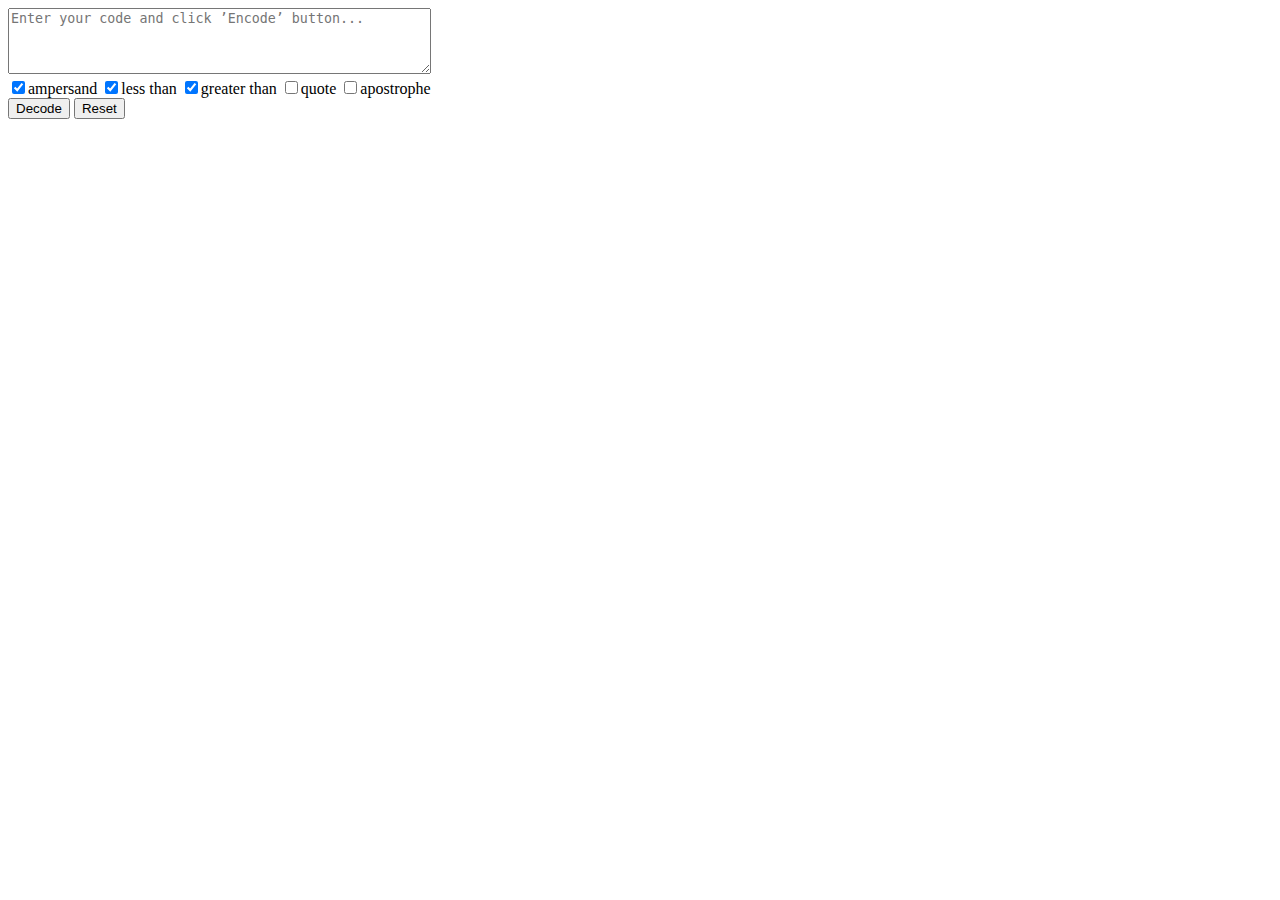
<file: html-encode/index.html>
<!DOCTYPE html><html><head> <meta charset="utf-8"> <title>HTML Encode</title> <link href="https://cdn.nafcodes.com/assets/built/cmtfp.css" rel="stylesheet"></head><body> <div id="allHolder" class="compact"> <div id="commentsHolder"> <div class="commentBodyContainer"> <textarea spellcheck="false" rows="4" cols="50" id="commentBodyField" placeholder="Enter your code and click &rsquo;Encode&rsquo; button..."></textarea> <br></div><div id="identityControlsHolder" class="enableAvatar identity-type-CURRENT"> <div class="loggedInAvatar"> <div class="avatar-image-container"></div></div><div class="identitySelectorContainer"> <div class="dropdown"></div><span id="signoutLink"> <label class="checkboxLabel" title="&amp; → &amp;amp;"><input title="&amp; → &amp;amp;" type="checkbox" checked>ampersand</label> <label class="checkboxLabel" title="&lt; → &amp;lt;"><input title="&lt; → &amp;lt;" type="checkbox" checked>less than</label> <label class="checkboxLabel" title="&gt; → &amp;gt;"><input title="&gt; → &amp;gt;" type="checkbox" checked>greater than</label> <label class="checkboxLabel" title="&quot; → &amp;quot;"><input title="&quot; → &amp;quot;" type="checkbox">quote</label> <label class="checkboxLabel" title="&apos; → &amp;apos;"><input title="&apos; → &amp;apos;" type="checkbox">apostrophe</label> </span> </div></div></div><div id="postCommentButtonHolder" class="postCommentButtonHolder"> <div id="subscribeButtonHolder" class="container" style="display: block;"></div><button id="postCommentSubmit">Decode</button> <button id="postCommentPreview">Reset</button> </div></div><script src="https://cdn.nafcodes.com/assets/built/htmlencode.js"></script></body></html>
</file>
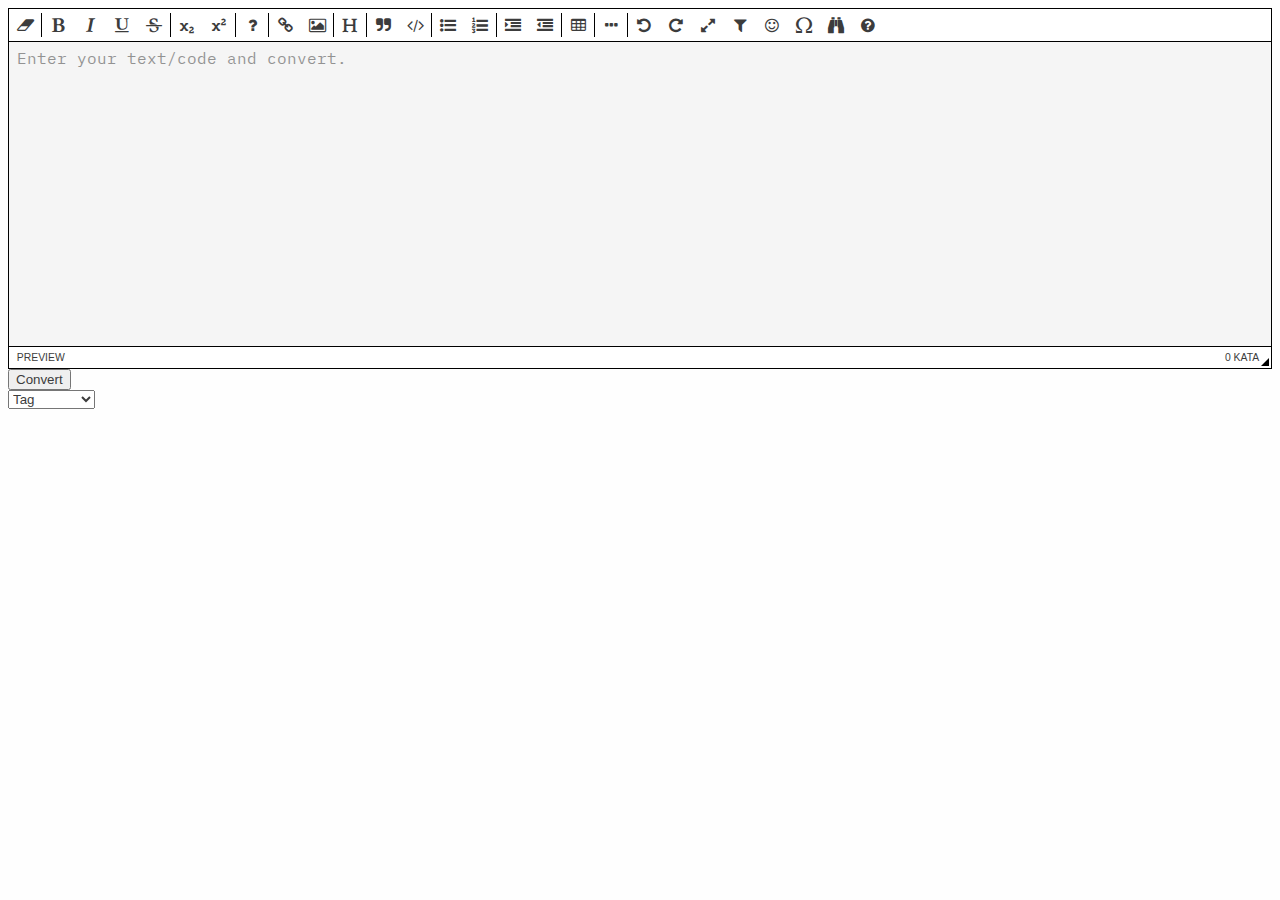
<file: text-editor/index.html>
<!DOCTYPE html>
<html dir="ltr" class="notranslate" translate="no">

<head class="notranslate" translate="no">
    <!-- https://github.com/taufik-nurrohman/text-editor -->
    <!-- https://www.mikeabbink.com/ and/or https://boldmonday.com/ -->
    <!-- https://rsms.me/inter/ -->
    <meta charset="utf-8">
    <meta content="viewport-fit=cover, width=device-width, initial-scale=1.0, minimum-scale=1.0, maximum-scale=1.0, user-scalable=no" name="viewport">
    <meta content="noindex,nofollow,none,noarchive,nosnippet,noodp,notranslate,noimageindex" name="robots">
    <title>Text Editor</title>
    <link href="favicon.ico" rel="shortcut icon">
    <link href="ui.min.css" rel="stylesheet">
    <link href="ui.i.min.css" rel="stylesheet">
    <script src="q2o.js"></script>
    <script src="o2q.js"></script>
    <link href="https://fonts.googleapis.com/css?family=IBM+Plex+Mono:100,100i,200,200i,300,300i,400,400i,500,500i,600,600i,700,700i&display=swap&subset=cyrillic,cyrillic-ext,latin-ext,vietnamese" rel="stylesheet">
    <style>
        @import url('https://rsms.me/inter/inter.css');

        html {
            font-family: 'Inter', sans-serif;
        }

        @supports (font-variation-settings: normal) {
            html {
                font-family: 'Inter var', sans-serif;
            }
        }

        * {
            color: #3c3c3c;
        }

        body {
            background-color: #fefefe;
        }

        a[href] {
            text-decoration: none;
            color: #3c3c3c
        }

        a[href]:hover {
            text-decoration: none;
        }

        a[href^="#"]:hover {
            text-decoration: none;
        }

        ::selection {
            background: rgb(255, 140, 105);
            text-shadow: none
        }

        .text-editor-tool .text-editor-button {
            color: #3c3c3c
        }

        .text-editor-textarea.text-editor-content {
            height: 19em;
            min-height: 19em
        }

        .text-editor-textarea {
            background-color: rgba(0, 0, 0, 0.04);
        }

        .text-editor-content {
            font-family: "IBM Plex Mono", monospace;
            font-feature-settings: 'kern'1, 'liga'1, 'calt'1, 'ss02'1, 'zero'1;
        }

        .text-editor-a {
            color: #3c3c3c
        }
    </style>
</head>

<body class="notranslate" translate="no">



<form action="https://cdn.nafcodes.com/text-editor/" id="form" method="get">
    <textarea class="notranslate" translate="no" id="editor" name="content" placeholder="Enter your text/code and convert." required="required"></textarea>
    <button type="submit">Convert</button>
</form>

<select id="tag" name="tag" form="form" required="required">
  <option value="">Tag</option>
  <option value="code">code</option>
  <option value="pre">pre</option>
  <option value="blockquote">blockquote</option>
  <option value="textarea">textarea</option>
</select>


    <script src="text-editor.min.js"></script>
    <script src="ui.min.js"></script>
    <script src="h-t-m-l.min.js"></script>
    <script>
        var editor = TE.ui.HTML(document.querySelector("#editor"), {
            counter: true,
            converter: true,
            emoji: true,
            bubble: true,
            auto_grow: true,
            auto_close_html: true,
            extra: true,
            symbol: true
        });
        TE.plug("id-id.min.js");
        TE.plug("expand.min.js");
        TE.plug("table.min.js");
        TE.plug("converter.min.js");
        TE.plug("emoji.min.js");
        TE.plug("bubble.min.js");
        TE.plug("grow.min.js");
        TE.plug("auto-complete-h-t-m-l.min.js");
        TE.plug("counter.min.js");
        TE.plug("preview.min.js");
        TE.plug("help.min.js");
        TE.plug("find.min.js");
        TE.plug("symbol.min.js");
    </script>

        <script>
    var result = document.getElementById('editor');
    if (window.location.search) {
        var config = q2o(window.location.search);
            tag = config.tag;
            content = config.content;
            content = content.replace(/\+/g, ' ');
            result.innerHTML = '<i title="' + tag + '">' + content + '</i>';
        }
    </script>

</body>

</html>
</file>
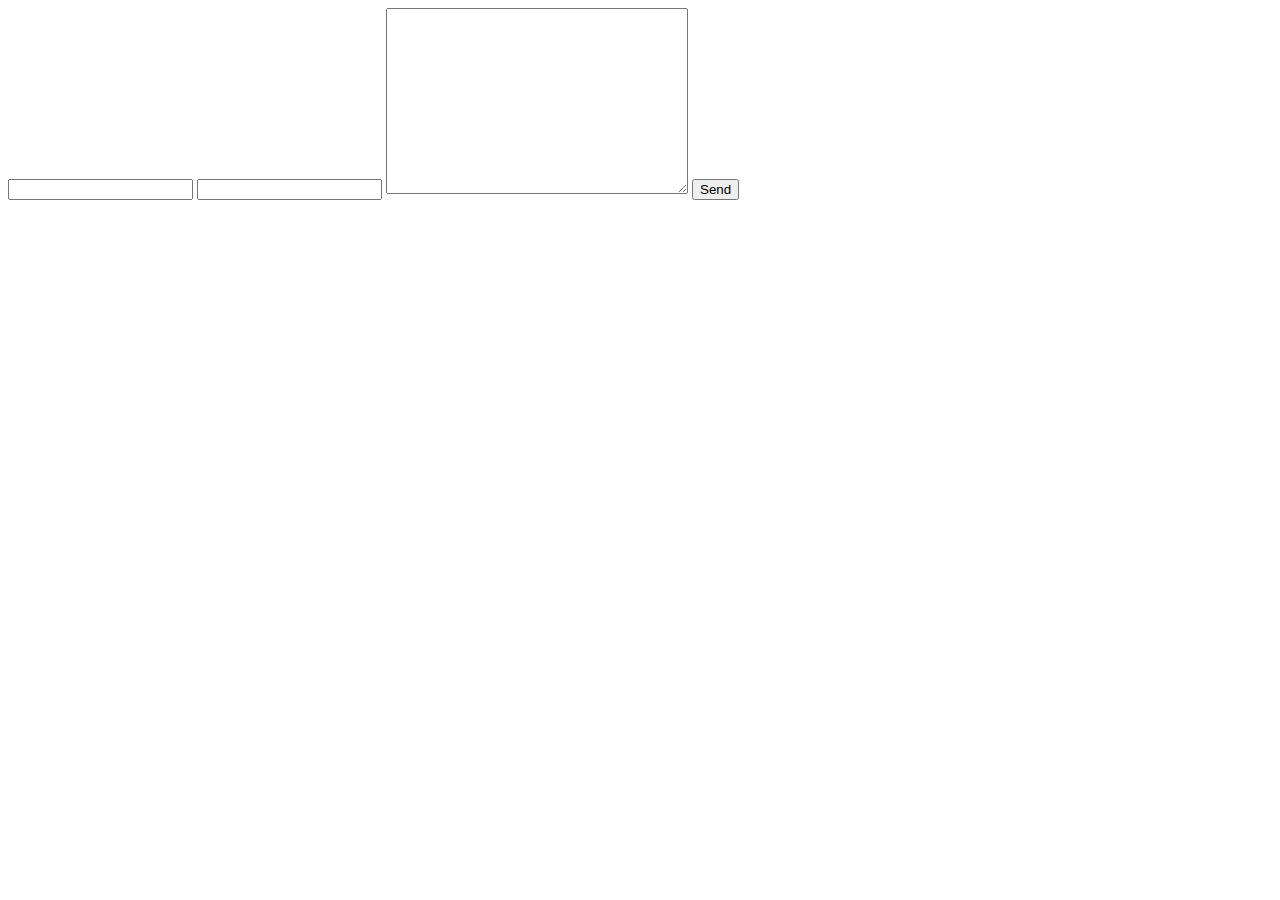
<file: mail.html>
<!DOCTYPE html>
<html>
<head>
	<title></title>
</head>
<body>
<form action="mailto:info@w3docs.com" method="get" enctype="text/plain">
<input type="text" name="name">
<input type="text" name="email">
<textarea name="comments" rows = "12" cols = "35"></textarea>
<input type="submit" name="submit" value="Send">
</form>
</body>
</html>
</file>
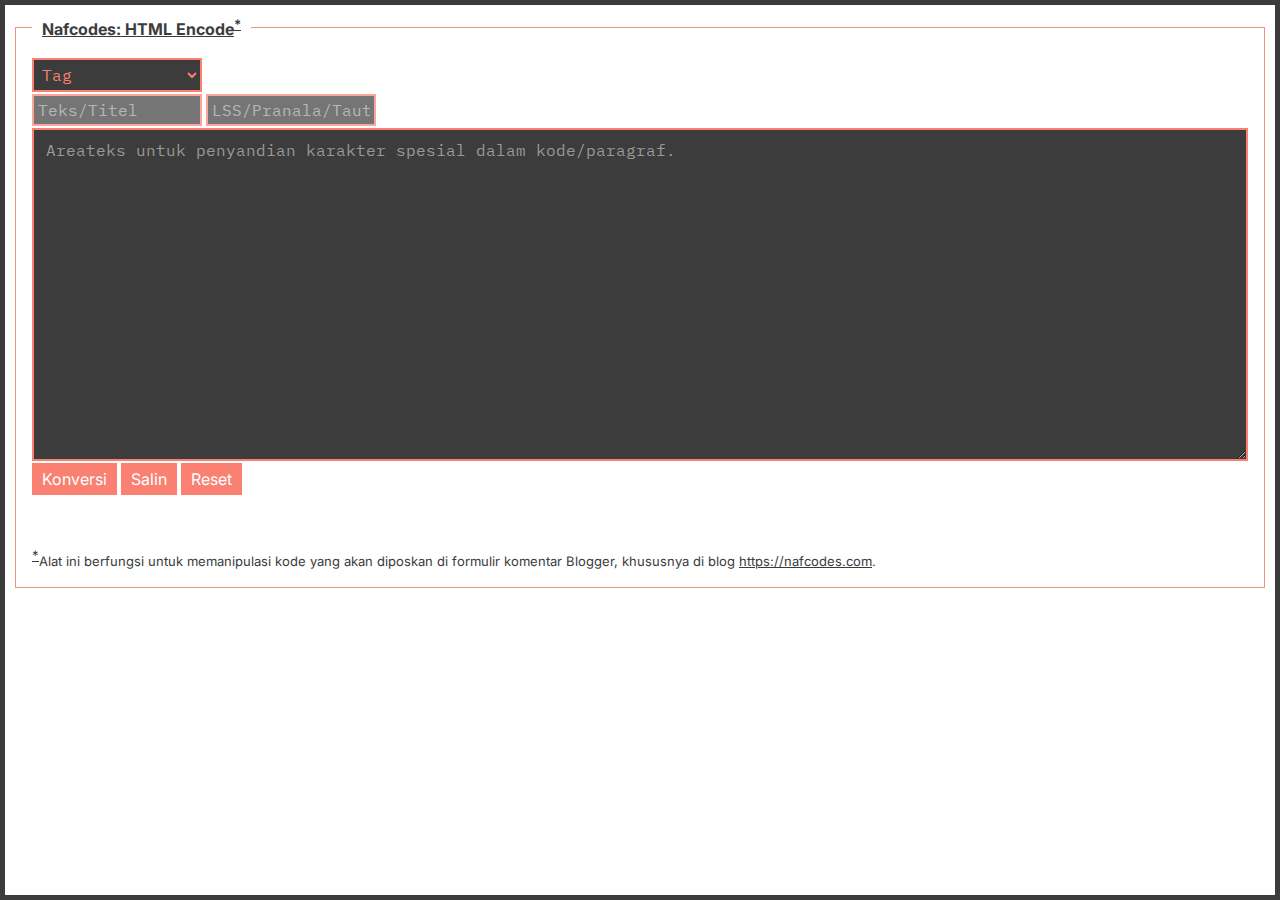
<file: assets/built/html-encode.html>
<!DOCTYPE html>
<html>

<head>
    <meta charset="utf-8">
    <meta content="viewport-fit=cover, width=device-width, initial-scale=1.0, minimum-scale=1.0, maximum-scale=1.0, user-scalable=no" name="viewport">
    <meta content="noindex,nofollow,none,noarchive,nosnippet,noodp,notranslate,noimageindex" name="robots">
    <title>Encode HTML dan Manipulasi Teks</title>
    <script src="https://cdn.nafcodes.com/text-editor/q2o.js"></script>
    <!--<script src="https://cdn.nafcodes.com/text-editor/o2q.js"></script>-->
    <link href="https://fonts.googleapis.com/css2?family=Inter:wght@100;200;300;400;500;600;700;800;900&display=swap" rel="stylesheet">
    <link href="https://fonts.googleapis.com/css?family=IBM+Plex+Mono:100,100i,200,200i,300,300i,400,400i,500,500i,600,600i,700,700i&display=swap&subset=cyrillic,cyrillic-ext,latin-ext,vietnamese" rel="stylesheet">
    <style>
        a,
        abbr,
        address,
        article,
        aside,
        audio,
        blockquote,
        body,
        canvas,
        caption,
        cite,
        code,
        dd,
        del,
        details,
        dfn,
        div,
        dl,
        dt,
        em,
        fieldset,
        figcaption,
        figure,
        footer,
        form,
        h1,
        h2,
        h3,
        h4,
        h5,
        h6,
        header,
        hgroup,
        html,
        iframe,
        img,
        ins,
        label,
        legend,
        li,
        main,
        mark,
        nav,
        ol,
        p,
        pre,
        q,
        section,
        small,
        span,
        strong,
        sub,
        summary,
        sup,
        table,
        tbody,
        td,
        tfoot,
        th,
        thead,
        time,
        tr,
        ul,
        video {
            margin: 0;
            padding: 0;
            border: 0
        }

        html {
            font-size: 62.5%
        }

        body {
            font-size: 1.6rem;
            line-height: 1.4
        }

        * {
            font: inherit
        }

        strong {
            font-weight: 700
        }

        em {
            font-style: italic
        }

        small,
        sub,
        sup {
            font-size: small
        }

        a,
        a:visited {
            color: inherit
        }

        article,
        aside,
        footer,
        header,
        main,
        nav,
        section {
            display: block
        }

        * {
            box-sizing: border-box
        }

        :after,
        :before {
            box-sizing: inherit
        }

        table {
            border-collapse: collapse;
            border-spacing: 0
        }

        ol,
        ul {
            list-style: none
        }

        img,
        video {
            max-width: 100%
        }

        img {
            border-style: none
        }

        blockquote,
        q {
            quotes: none
        }

        blockquote:after,
        blockquote:before,
        q:after,
        q:before {
            content: "";
            content: none
        }

        *::selection {
            background: salmon;
            color: white;
        }

        *::-moz-selection {
            background: salmon;
            color: white;
        }

        [hidden] {
            display: none !important
        }

        [disabled] {
            cursor: not-allowed
        }

        :focus:not(:focus-visible) {
            outline: 0
        }


        body {
            margin: 0;
            padding: 10px;
            color: #3c3c3c;
            background-color: white;
            border: 5px solid #3c3c3c;
            min-height: 100vh;
            font-family: 'Inter', -system-ui, system-ui, -apple-system, BlinkMacSystemFont, "Segoe UI", Roboto, "Helvetica Neue", Helvetica, Arial, Oxygen-Sans, Oxygen, Ubuntu, "Open Sans", Cantarell, "Fira Sans", "Droid Sans", sans-serif, "Apple Color Emoji", "Segoe UI Emoji", "Segoe UI Symbol";
        }

        form {
            margin: 0;
            padding: 0;
        }

        input,
        select,
        textarea {
            font-family: "IBM Plex Mono", monospace;
        }

        button,
        input,
        select,
        textarea {
            display: inline-block;
            vertical-align: middle;
            width: 170px;
            margin: 1px 0;
            padding: 4px;
            color: salmon;
            line-height: normal;
            background-color: #3c3c3c;
            border: 2px solid salmon;
            -webkit-box-sizing: border-box;
            -moz-box-sizing: border-box;
            box-sizing: border-box;
            outline: none;
            outline-offset: -2px;
        }

        button,
        input[type="button"],
        input[type="reset"],
        input[type="submit"] {
            width: auto;
            color: white;
            background-color: salmon;
            border: 2px solid salmon;
            padding-right: 8px;
            padding-left: 8px;
            cursor: pointer;

            -webkit-touch-callout: none;
            -webkit-user-select: none;
            -moz-user-select: none;
            -ms-user-select: none;
        }

        input[type="checkbox"],
        input[type="image"],
        input[type="radio"] {
            width: auto;
            padding: 0;
            background: none;
            border: none;
            cursor: pointer;
        }

        input[type="checkbox"],
        input[type="radio"] {
            position: relative;
            top: -2px;
        }

        input[type="color"],
        input[type="file"],
        label,
        select {
            display: inline-block;
            vertical-align: middle;
            cursor: pointer;
        }

        textarea {
            overflow: auto;
            display: block;
            width: 100%;
            resize: vertical;
            width: 100%;
            min-height: 37vh;
            padding: 10px 12px;

        }

        button::-moz-focus-inner,
        input::-moz-focus-inner {
            margin: 0;
            padding: 0;
            border: none;
            outline: none;
        }

        input:focus,
        select:focus,
        textarea:focus {
            background-color: #3c3c3c
        }

        button:focus,
        input[type="button"]:focus,
        input[type="reset"]:focus,
        input[type="submit"]:focus {
            background-color: salmon
        }

        button:hover,
        input[type="button"]:hover,
        input[type="reset"]:hover,
        input[type="submit"]:hover {
            border: 2px solid #3c3c3c;
            background-color: #3c3c3c
        }

        button:active,
        input[type="button"]:active,
        input[type="reset"]:active,
        input[type="submit"]:active {
            background-color: salmon
        }

        fieldset {
            margin: 0 0 1em;
            padding: 1em;
            border: 1px solid #e9967a;
        }

        legend {
            margin: 0;
            padding: 0 10px;
            font-weight: bold;
        }

        button[disabled],
        input[disabled],
        select[disabled],
        textarea[disabled] {
            opacity: .7;
            cursor: default;
            cursor: not-allowed;
        }

        input[type="date"][readonly],
        input[type="email"][readonly],
        input[type="number"][readonly],
        input[type="tel"][readonly],
        input[type="text"][readonly],
        input[type="url"][readonly],
        textarea[readonly],
        input[type="date"][readonly]:focus,
        input[type="email"][readonly]:focus,
        input[type="number"][readonly]:focus,
        input[type="tel"][readonly]:focus,
        input[type="text"][readonly]:focus,
        input[type="url"][readonly]:focus,
        textarea[readonly]:focus {
            background-color: #eee;
            cursor: default;
        }

        ::-webkit-input-placeholder {
            color: #999
        }

        :-ms-input-placeholder {
            color: #999
        }

        ::-moz-placeholder {
            color: #999
        }

        :-moz-placeholder {
            color: #999
        }

        :placeholder {
            color: #999
        }

        :focus::-webkit-input-placeholder {
            color: #b9b989
        }

        :focus:-ms-input-placeholder {
            color: #b9b989
        }

        :focus::-moz-placeholder {
            color: #b9b989
        }

        :focus:-moz-placeholder {
            color: #b9b989
        }

        :focus:placeholder {
            color: #b9b989
        }

        .notes-encode {
            margin-top: 5rem;
        }
    </style>
</head>

<body>
    <fieldset>
        <legend><a href="/p/html-encode.html">Nafcodes: HTML Encode</a><sup id="to:top-notes"><a href="#to:bottom-notes">*</a></sup></legend>
        <select name="tag" id="tag" required="required" form="form-encode">
            <option value="">Tag</option>
            <option value="">&amp;lt;text&amp;gt;</option>
            <option value="" disabled="disabled">—</option>
            <option value="a">&amp;lt;a&amp;gt;</option>
            <option value="abbr">&amp;lt;abbr&amp;gt;</option>
            <option value="acronym">&amp;lt;acronym&amp;gt;</option>
            <option value="address">&amp;lt;address&amp;gt;</option>
            <option value="audio">&amp;lt;audio&amp;gt;</option>
            <option value="bdi">&amp;lt;bdi&amp;gt;</option>
            <option value="bdo">&amp;lt;bdo&amp;gt;</option>
            <option value="blockquote">&amp;lt;blockquote&amp;gt;</option>
            <option value="button">&amp;lt;button&amp;gt;</option>
            <option value="cite">&amp;lt;cite&amp;gt;</option>
            <option value="code">&amp;lt;code&amp;gt;</option>
            <option value="data">&amp;lt;data&amp;gt;</option>
            <option value="del">&amp;lt;del&amp;gt;</option>
            <option value="dfn">&amp;lt;dfn&amp;gt;</option>
            <option value="div">&amp;lt;div&amp;gt;</option>
            <option value="embed">&amp;lt;embed&amp;gt;</option>
            <option value="h1">&amp;lt;h1&amp;gt;</option>
            <option value="h2">&amp;lt;h2&amp;gt;</option>
            <option value="h3">&amp;lt;h3&amp;gt;</option>
            <option value="h4">&amp;lt;h4&amp;gt;</option>
            <option value="h5">&amp;lt;h5&amp;gt;</option>
            <option value="h6">&amp;lt;h6&amp;gt;</option>
            <option value="hr">&amp;lt;hr&amp;gt;</option>
            <option value="iframe">&amp;lt;iframe&amp;gt;</option>
            <option value="img">&amp;lt;img&amp;gt;</option>
            <option value="ins">&amp;lt;ins&amp;gt;</option>
            <option value="kbd">&amp;lt;kbd&amp;gt;</option>
            <option value="mark">&amp;lt;mark&amp;gt;</option>
            <option value="object">&amp;lt;object&amp;gt;</option>
            <option value="p">&amp;lt;p&amp;gt;</option>
            <option value="picture">&amp;lt;picture&amp;gt;</option>
            <option value="pre">&amp;lt;pre&amp;gt;</option>
            <option value="q">&amp;lt;q&amp;gt;</option>
            <option value="s">&amp;lt;s&amp;gt;</option>
            <option value="samp">&amp;lt;samp&amp;gt;</option>
            <option value="small">&amp;lt;small&amp;gt;</option>
            <option value="span">&amp;lt;span&amp;gt;</option>
            <option value="sub">&amp;lt;sub&amp;gt;</option>
            <option value="sup">&amp;lt;sup&amp;gt;</option>
            <option value="textarea">&amp;lt;textarea&amp;gt;</option>
            <option value="time">&amp;lt;time&amp;gt;</option>
            <option value="u">&amp;lt;u&amp;gt;</option>
            <option value="var">&amp;lt;var&amp;gt;</option>
            <option value="video">&amp;lt;video&amp;gt;</option>
        </select>

        <form action="" id="form-encode" method="get">
            <input id="text" type="text" name="text" placeholder="Teks/Titel" required="required">
            <input id="url" type="url" name="url" placeholder="LSS/Pranala/Tautan" required="required">
            <textarea id="content" name="content" required="required" placeholder="Areateks untuk penyandian karakter spesial dalam kode/paragraf."></textarea>
            <button type="submit">Konversi</button>
            <button type="button" id="copy">Salin</button>
            <button type="reset" id="reset">Reset</button>
        </form>

        <div class="notes-encode">
            <p><sup id="to:bottom-notes"><a href="#to:top-notes">*</a></sup><small>Alat ini berfungsi untuk memanipulasi kode yang akan diposkan di formulir komentar Blogger, khususnya di blog <a href="/">https://nafcodes.com</a>.</small></p>
        </div>

    </fieldset>

    <script>
        var select = document.getElementById("tag");
        inputUrl = document.getElementById("url");
        inputText = document.getElementById("text");
        textarea = document.getElementById("content");
        result = document.getElementById("content");
        cpy = document.getElementById('copy');
        rst = document.getElementById("reset");
        document.addEventListener("DOMContentLoaded", function(event) {
            if (select.value == "a" || select.value == "img" || select.value == "picture" || select.value == "audio" || select.value == "video" || select.value == "iframe" || select.value == "embed") {
                inputUrl.disabled = false;
                inputText.disabled = false;
                textarea.disabled = true;
            } else {
                inputUrl.disabled = true;
                inputText.disabled = true;
                textarea.disabled = false;
            }
        });
        select.onchange = function() {
            if (this.value == "a" || select.value == "img" || select.value == "picture" || select.value == "audio" || select.value == "video" || select.value == "iframe" || select.value == "embed") {
                inputUrl.disabled = false;
                inputText.disabled = false;
                textarea.disabled = true;
            } else {
                inputUrl.disabled = true;
                inputText.disabled = true;
                textarea.disabled = false;
            }
        };
        if (window.location.search) {
            var config = q2o(window.location.search);
            tag = config.tag;
            if (config.content) {
                var content = config.content;
                content = content.replace(/\+/g, " ");
                content = content.replace(/\&/g, "&amp;amp;");
                content = content.replace(/\</g, "&amp;lt;");
                content = content.replace(/\>/g, "&amp;gt;");
                content = content.replace(/\"/g, "&amp;quot;");
                content = content.replace(/\'/g, "&amp;apos;");
                config.content = content;
                if (config.tag != "") {
                    result.value = '<i title="' + tag + '">' + content + '</i>', result.select(), result.focus();
                } else {
                    result.value = content, result.select(), result.focus();
                }
            } else {
                var url = config.url;
                url = url.replace(/https:\/\//g, "//");
                config.url = url;
                text = config.text;
                text = text.replace(/\+/g, " ");
                config.text = text;
                if (config.tag == "a") {
                    result.value = '<i title="' + tag + '">[' + text + '](' + url + ')</i>', result.select(), result.focus();
                } else if (config.tag == "img" || config.tag == "picture" || config.tag == "audio" || config.tag == "video" || config.tag == "iframe" || config.tag == "embed") {
                    result.value = '<i title="' + tag + '">![' + text + '](' + url + ')</i>', result.select(), result.focus();
                } else {
                    result.value = '', result.focus();
                };
            };
        };
        cpy.onclick = function() {
            var incopy = result.value;
            result.value = incopy;
            result.focus(), result.select(), document.execCommand("copy");
        };
        rst.onclick = function() {
            return result.value = "", result.focus();
        };
        document.addEventListener('DOMContentLoaded', function() {
            function addDefaultScheme(target) {
                if (target.value.match(/^(?!https?:).+\..+/)) {
                    target.value = "https://" + target.value;
                }
            }
            var elements = document.querySelectorAll("input[type=url]");
            Array.prototype.forEach.call(elements, function(el, i) {
                el.addEventListener("blur", function(e) {
                    addDefaultScheme(e.target);
                });
                el.addEventListener("keydown", function(e) {
                    if (e.keyCode == 13) {
                        addDefaultScheme(e.target);
                    }
                });
            });
        });
    </script>
</body>


</html>
</file>
<file: text-editor/ui.min.css>
.text-editor,.text-editor *,.text-editor :after,.text-editor :before,.text-editor:after,.text-editor:before{margin:0;padding:0;line-height:inherit;border-color:inherit;-webkit-box-sizing:border-box;-moz-box-sizing:border-box;box-sizing:border-box}.text-editor :focus{outline:0}.text-editor,.text-editor-bubble,.text-editor-button,.text-editor-drop,.text-editor-input,.text-editor-message,.text-editor-modal,.text-editor-panel,.text-editor-select,.text-editor-textarea,.text-editor-toggle{line-height:1.5;background:#fff;border:1px solid #000;color:#000;text-align:left;position:relative}.text-editor-a,.text-editor-label{display:inline-block;vertical-align:middle;cursor:inherit}.text-editor-a{color:#00f;text-decoration:none;cursor:pointer}.text-editor-a:active,.text-editor-a:focus{color:red}.text-editor ::-webkit-input-placeholder{opacity:.4;color:inherit}.text-editor ::-moz-placeholder{opacity:.4;color:inherit}.text-editor ::placeholder{opacity:.4;color:inherit}.text-editor-body,.text-editor-footer,.text-editor-header{position:relative;cursor:default}.text-editor-header{min-height:2px}.text-editor-button,.text-editor-input,.text-editor-select,.text-editor-textarea,.text-editor-toggle{display:inline-block;vertical-align:middle;font:inherit;padding:.25em .5em;min-width:12em;height:2.142857142857143em}.text-editor-select,.text-editor-toggle{cursor:pointer}.text-editor-button,.text-editor-toggle{width:auto;min-width:0;border-color:transparent}.text-editor-toggle{border-width:0}.text-editor-textarea{width:100%;height:auto;overflow:auto;resize:vertical}.text-editor-separator{border:0}.text-editor-button,.text-editor-separator{display:inline-block;vertical-align:middle;background:#000;font:inherit;text-align:center;text-decoration:none;text-shadow:none;color:#fff;cursor:pointer}.text-editor-separator+.text-editor-separator{display:none}.text-editor-button::-moz-focus-inner{margin:0;padding:0;border:0;outline:0}.text-editor-i{font:inherit;display:inline-block;vertical-align:middle;margin:0;padding:0;border:0;outline:0;width:1em;height:1em;line-height:1em;text-align:center}.text-editor-button:focus,.text-editor-button:hover{background:#00f}.text-editor-button:active{background:red}.text-editor-tool .text-editor-button{background:0 0;border-width:0;border-color:inherit;color:#00f;padding:0;float:left;width:2em;height:2em;line-height:2em}.text-editor-tool .text-editor-button.on,.text-editor-tool .text-editor-button:active,.text-editor-tool .text-editor-button:focus{color:red}.text-editor-tool .text-editor-button .text-editor-i{display:block;width:100%;height:100%;line-height:inherit}.text-editor-button.x *,.text-editor-button[disabled]{cursor:default;opacity:.4}.text-editor:not(.text-editor-is-can-update):before{content:"";position:absolute;top:0;right:0;bottom:0;left:0;cursor:not-allowed;z-index:9999;background:inherit;opacity:.4}.text-editor.text-editor-is-can-copy:hover:before{display:none}.text-editor-button.text{width:auto}.text-editor-button.text .text-editor-text{padding:0 .5em}.text-editor-button.text .text-editor-text .text-editor-i{position:absolute;top:0;bottom:0;left:.25em;width:1.5em}.text-editor-button.text .text-editor-text .text-editor-i+span{margin-left:1.25em}.text-editor-tool .text-editor-separator{width:0;height:1.5em;margin:.25em 0 0;padding:0;border-left:1px solid;border-color:inherit;float:left}.text-editor-content{border-width:0;min-height:3em;resize:none;font-family:"Courier New",Courier,"Nimbus Mono L",Monospace}.text-editor-body{border-width:1px 0;border-style:solid;overflow:auto}.text-editor-footer{text-transform:uppercase;text-align:right;min-height:14px}.text-editor-description{font-size:.65em;padding:.25em .75em}.text-editor-description:after,.text-editor-tool:after{content:"";display:table;clear:both}.text-editor-is-can-resize .text-editor-description .right{padding-right:4px}.text-editor .left{float:left}.text-editor .right{float:right}.text-editor-sizer,.text-editor-x{position:absolute;right:0;bottom:0;width:1em;height:1em}.text-editor-sizer.se{cursor:se-resize}.text-editor-sizer.s{cursor:s-resize}.text-editor-x{top:0;bottom:auto;width:2.6em;height:2.6em;line-height:2.6em;text-align:center;cursor:pointer}.text-editor-x:before{content:'\2715'}.text-editor-sizer:before{content:"";position:absolute;right:2px;bottom:2px;border:4px solid transparent;border-right-color:inherit;border-bottom-color:inherit}.text-editor-overlay,.text-editor-panel{position:absolute;top:0;right:0;bottom:0;left:0;z-index:9998;overflow:auto}.text-editor-overlay.message{background:0 0;top:.5em;right:.5em;bottom:auto;left:.5em;overflow:visible}.text-editor-panel{border-width:0}.text-editor-panel-header+.text-editor-panel-body{position:absolute;top:2.6em;right:0;bottom:0;left:0;overflow:auto}.text-editor-panel-content{padding:1em}.text-editor-message{padding:.25em .5em}.text-editor-message .text-editor-x{position:relative;float:right;margin-right:-.25em;width:1em;height:1em;line-height:1em}.text-editor-message .text-editor-x:before{content:'\00d7'}.text-editor-portal{position:absolute;top:0;right:0;bottom:0;left:0;margin:0;padding:0;border:0;outline:0;width:100%;height:100%}.text-editor-bubble,.text-editor-drop,.text-editor-modal{position:absolute;z-index:9999;visibility:hidden}.text-editor-modal{min-width:20em;min-height:6.2em}.text-editor-modal-footer,.text-editor-modal-header,.text-editor-panel-header{position:absolute;right:0;left:0;height:2.6em;line-height:2.6em;padding:0 1em}.text-editor-modal-header,.text-editor-panel-header{top:0;padding-right:2.6em;white-space:nowrap;overflow:hidden;text-overflow:ellipsis}.text-editor-modal-header{cursor:move}.text-editor-modal-body{border-top:2.6em solid transparent;border-bottom:3.6em solid transparent;overflow:auto}.text-editor-modal-content{padding:1em}.text-editor-modal-footer{bottom:0;height:3.6em;line-height:inherit;text-align:right}.text-editor-modal-footer .text-editor-button{margin:.75em 0 0}.text-editor-modal-body .block{display:block;width:100%}.text-editor-modal-footer .text-editor-button+.text-editor-button{margin-left:.25em}.text-editor-modal .block+.block{margin-top:.5em}.text-editor-bubble,.text-editor-drop{padding:.2em}.text-editor-drop.menu{min-width:12em;padding:0;white-space:nowrap}.text-editor-drop.menu .text-editor-button{display:block;text-align:left;background:0 0;border-width:0;color:#00f;height:auto}.text-editor-drop.menu:hover .text-editor-button:focus{color:#00f}.text-editor-drop.menu .text-editor-button.on,.text-editor-drop.menu .text-editor-button:active,.text-editor-drop.menu .text-editor-button:focus,.text-editor-drop.menu:hover .text-editor-button:hover{color:red}.text-editor-drop.menu .text-editor-label{display:block;height:1em;margin:.25em .5em;white-space:nowrap;text-overflow:ellipsis;background:inherit;border-color:inherit;position:relative}.text-editor-drop.menu .text-editor-label:before{content:"";position:absolute;top:.5em;right:0;left:0;border-top:1px solid;border-color:inherit}.text-editor-drop.menu .text-editor-label span{position:absolute;top:0;font-weight:700;font-size:65%;line-height:1.5em;text-transform:uppercase;padding:0 .5em 0 0;background:inherit}.text-editor-button.text[data-ui-drop-data] .text-editor-text:after{content:"";display:inline-block;vertical-align:middle;width:0;height:0;border:.25em solid transparent;border-top-color:inherit;margin:.125em 0 0 .25em}
</file>
<file: text-editor/ui.i.min.css>
@font-face{font-family:text-editor-i;src:url([data-uri]) format('woff')}.text-editor-i:before{font:normal normal 100%/1 text-editor-i;line-height:inherit;text-transform:none;text-rendering:auto;-webkit-font-smoothing:antialiased;-moz-osx-font-smoothing:grayscale}.text-editor-i-clear:before{content:'\e000'}.text-editor-i-b:before{content:'\e001'}.text-editor-i-i:before{content:'\e002'}.text-editor-i-u:before{content:'\e003'}.text-editor-i-s:before{content:'\e004'}.text-editor-i-sub:before{content:'\e005'}.text-editor-i-sup:before{content:'\e006'}.text-editor-i-abbr:before{content:'\e007'}.text-editor-i-a:before{content:'\e008'}.text-editor-i-img:before{content:'\e009'}.text-editor-i-p-h1-h2-h3-h4-h5-h6:before{content:'\e00a'}.text-editor-i-blockquote-q:before{content:'\e00b'}.text-editor-i-pre-code:before{content:'\e00c'}.text-editor-i-ul:before{content:'\e00d'}.text-editor-i-ol:before{content:'\e00e'}.text-editor-i-indent:before{content:'\e00f'}.text-editor-i-outdent:before{content:'\e010'}.text-editor-i-table:before{content:'\e011'}.text-editor-i-hr:before{content:'\e012'}.text-editor-i-undo:before{content:'\e013'}.text-editor-i-redo:before{content:'\e014'}.text-editor-i-p:before{content:'\e015'}.text-editor-i-br:before{content:'\e016'}.text-editor-i-note:before{content:'\e01a'}
</file>
